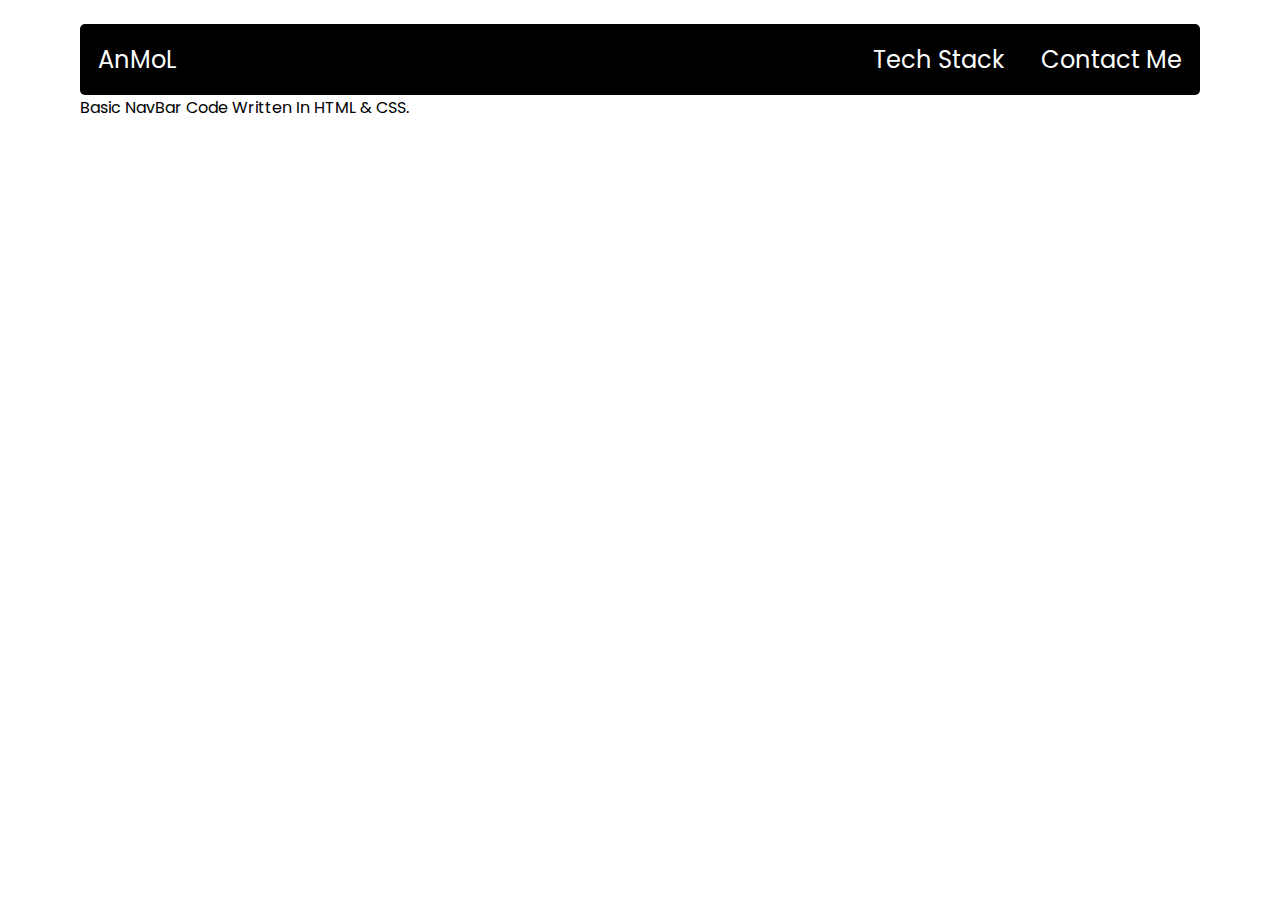
<file: Curved-Navbar/index.html>
<!DOCTYPE html>
<html lang="en">
<head>
    <meta charset="UTF-8">
    <meta http-equiv="X-UA-Compatible" content="IE=edge">
    <meta name="viewport" content="width=device-width, initial-scale=1.0">
    <title>NavBar</title>
    <link rel="preconnect" href="https://fonts.googleapis.com">
    <link rel="preconnect" href="https://fonts.gstatic.com" crossorigin>
    <link href="https://fonts.googleapis.com/css2?family=Poppins:wght@300;400&display=swap" rel="stylesheet">
    <link rel="stylesheet" href="../Curved-Navbar/main.css">
</head>
<body>
    <div class="topnav">
        <a href="#">Contact Me</a>
        <a href="#">Tech Stack</a>
        <a class="left" href="#">AnMoL</a>
    </div>
    <header>
        Basic NavBar Code Written In HTML & CSS.
    </header>
</body>
</html>
</file>
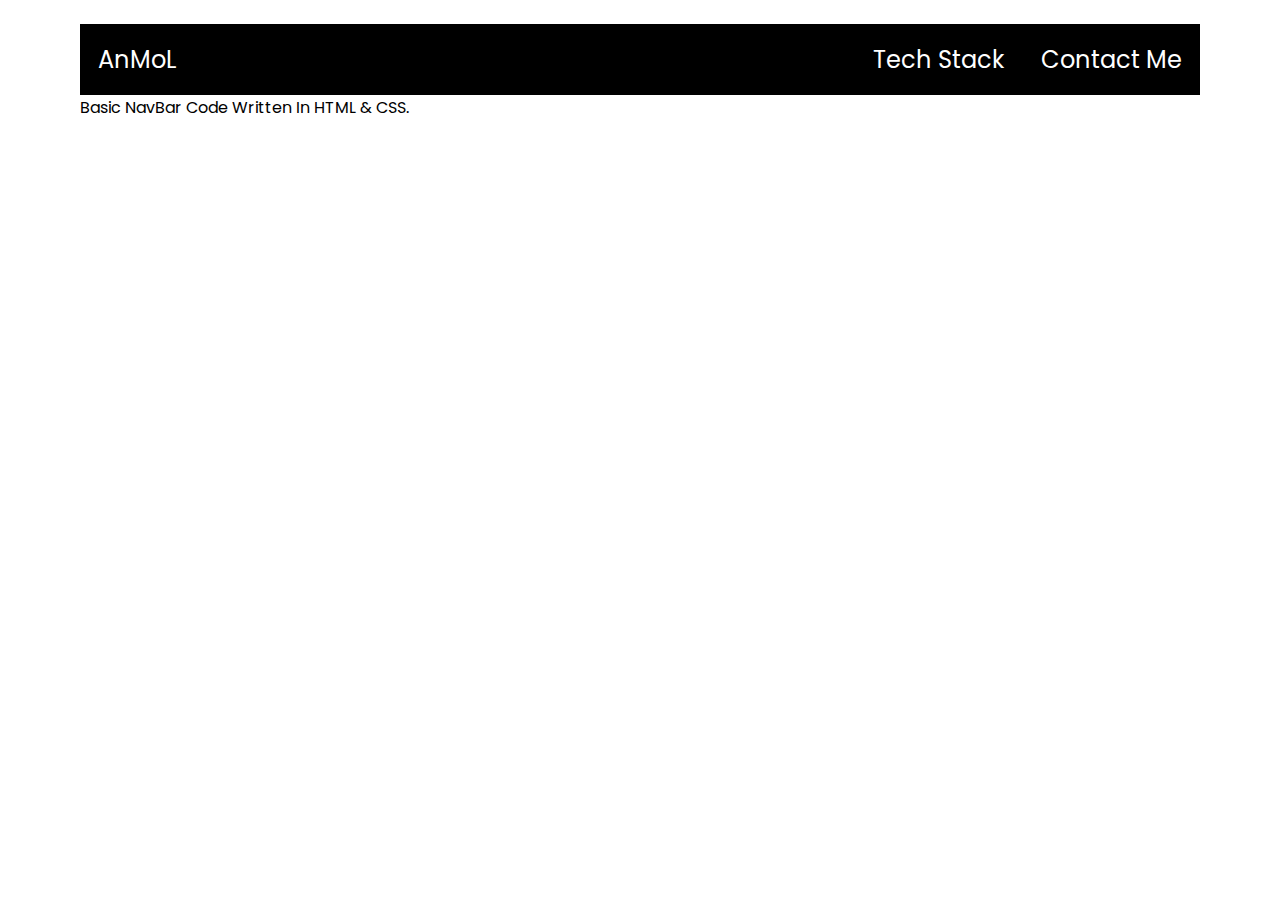
<file: Normal-NavBar/index.html>
<!DOCTYPE html>
<html lang="en">
<head>
    <meta charset="UTF-8">
    <meta http-equiv="X-UA-Compatible" content="IE=edge">
    <meta name="viewport" content="width=device-width, initial-scale=1.0">
    <title>NavBar</title>
    <link rel="preconnect" href="https://fonts.googleapis.com">
    <link rel="preconnect" href="https://fonts.gstatic.com" crossorigin>
    <link href="https://fonts.googleapis.com/css2?family=Poppins:wght@300;400&display=swap" rel="stylesheet">
    <link rel="stylesheet" href="../Normal-NavBar/main.css">
</head>
<body>
    <div class="topnav">
        <a href="#">Contact Me</a>
        <a href="#">Tech Stack</a>
        <a class="left" href="#">AnMoL</a>
    </div>
    <header>
        Basic NavBar Code Written In HTML & CSS.
    </header>
</body>
</html>
</file>
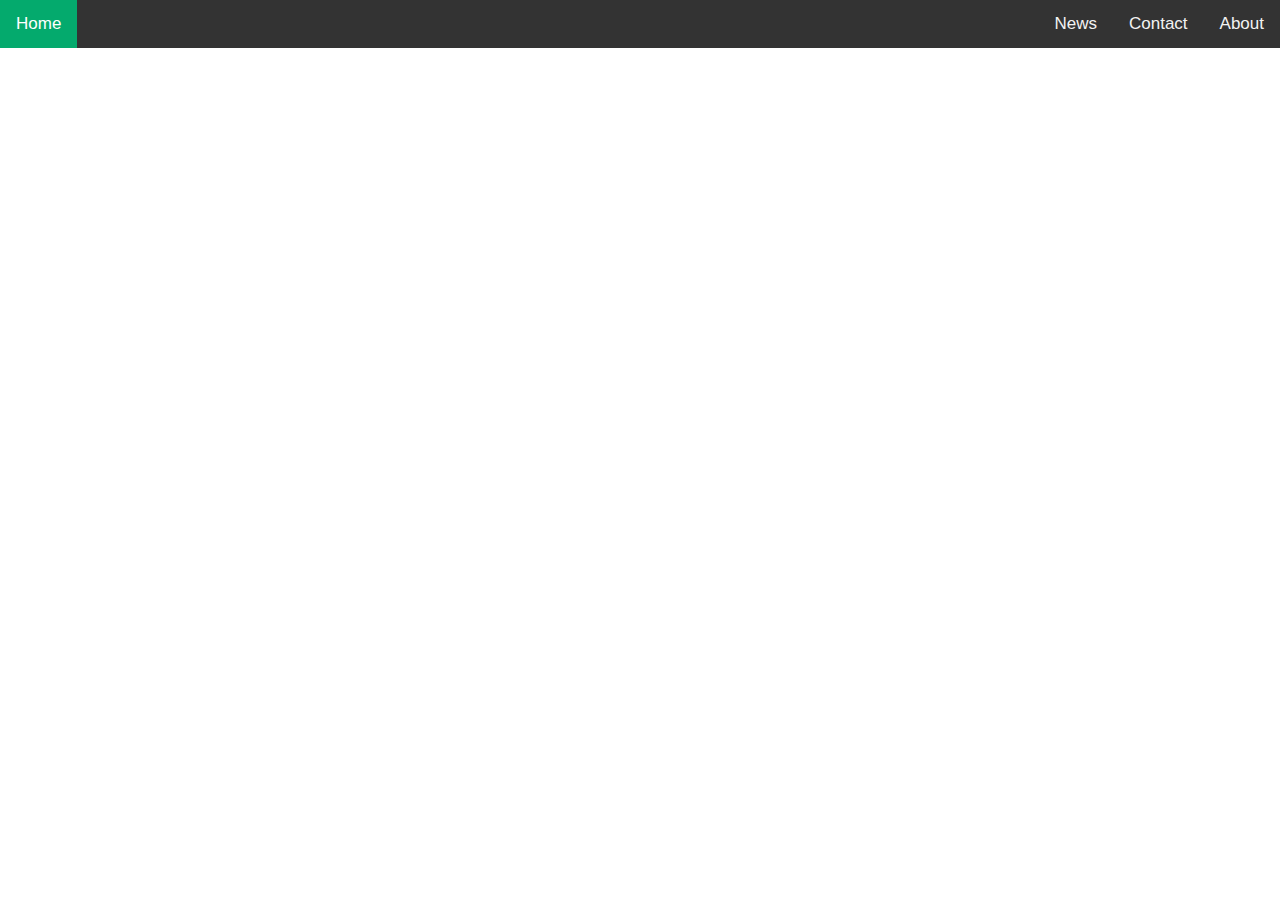
<file: Responsive-Navbar/index.html>
<!DOCTYPE html>
<html lang="en">

<head>
    <meta charset="UTF-8">
    <meta http-equiv="X-UA-Compatible" content="IE=edge">
    <meta name="viewport" content="width=device-width, initial-scale=1.0">
    <title>Responsive TopNav</title>
    <link rel="stylesheet" href="https://cdnjs.cloudflare.com/ajax/libs/font-awesome/4.7.0/css/font-awesome.min.css">
    <link rel="stylesheet" href="../Responsive-Navbar/main.css">
</head>

<body>
    <div class="topnav" id="myTopNav">
        <a href="#home" class="active">Home</a>
        <a href="#about">About</a>
        <a href="#contact">Contact</a>
        <a href="#news">News</a>
        <a href="javascript:void(0);" class="icon" onclick="myFunction()">
            <i class="fa fa-bars"></i>
        </a>
    </div>

    <script src="../Responsive-Navbar/index.js"></script>
</body>

</html>
</file>
<file: Curved-Navbar/main.css>
body {
    margin: 1.5em;
    font-family: 'Poppins', sans-serif;
}

a {
    text-decoration: none;
    font-size: 1.3rem;
}

.topnav {
    background-color: black;
    border-radius: 5px;
    overflow: hidden;
}

.topnav a.left {
    float: left;
    color: white;
    text-align: center;
    padding: 1vh;
    text-decoration: none;
    font-size: 1rem;
}

.topnav a {
    float: right;
    color: white;
    text-align: center;
    padding: 1vh;
    text-decoration: none;
    font-size: 1rem;
}

.topnav a:hover {
    background-color: yellow;
    color: black;
}

@media only screen and (min-width: 680px) {
    body {
        margin: 1.5em 5em;
        font-family: 'Poppins', sans-serif;
    }
}

@media only screen and (min-width: 920px) {
    a {
        text-decoration: none;
        font-size: 1.5rem;
    }

    .topnav {
        background-color: black;
        border-radius: 5px;
        overflow: hidden;
    }

    .topnav a.left {
        float: left;
        color: white;
        text-align: center;
        padding: 2vh;
        text-decoration: none;
        font-size: 1.5rem;
    }

    .topnav a {
        float: right;
        color: white;
        text-align: center;
        padding: 2vh;
        text-decoration: none;
        font-size: 1.5rem;
    }


    .topnav a:hover {
        background-color: yellow;
        color: black;
    }
}

@media only screen and (min-width: 1200px) {
    .wrapper {
        width: 1200px;
        margin: 0 auto;
    }
}
</file>
<file: Normal-NavBar/main.css>
body {
    margin: 1.5em;
    font-family: 'Poppins', sans-serif;
}

a {
    text-decoration: none;
    font-size: 1.3rem;
}

.topnav {
    background-color: black;
    overflow: hidden;
}

.topnav a.left {
    float: left;
    color: white;
    text-align: center;
    padding: 1vh;
    text-decoration: none;
    font-size: 1rem;
}

.topnav a {
    float: right;
    color: white;
    text-align: center;
    padding: 1vh;
    text-decoration: none;
    font-size: 1rem;
}

.topnav a:hover {
    background-color: yellow;
    color: black;
}

@media only screen and (min-width: 680px) {
    body {
        margin: 1.5em 5em;
        font-family: 'Poppins', sans-serif;
    }
}

@media only screen and (min-width: 920px) {
    a {
        text-decoration: none;
        font-size: 1.5rem;
    }

    .topnav {
        background-color: black;
        overflow: hidden;
    }

    .topnav a.left {
        float: left;
        color: white;
        text-align: center;
        padding: 2vh;
        text-decoration: none;
        font-size: 1.5rem;
    }

    .topnav a {
        float: right;
        color: white;
        text-align: center;
        padding: 2vh;
        text-decoration: none;
        font-size: 1.5rem;
    }


    .topnav a:hover {
        background-color: yellow;
        color: black;
    }
}

@media only screen and (min-width: 1200px) {
    .wrapper {
        width: 1200px;
        margin: 0 auto;
    }
}
</file>
<file: Responsive-Navbar/main.css>
body {
    margin: 0;
    font-family: Arial, Helvetica, sans-serif;
  }
  
  .topnav {
    overflow: hidden;
    background-color: #333;
  }
  
  .topnav a {
    float: right;
    display: block;
    color: #f2f2f2;
    text-align: center;
    padding: 14px 16px;
    text-decoration: none;
    font-size: 17px;
  }
  
  .topnav a:hover {
    background-color: #ddd;
    color: black;
  }
  
  .topnav a.active {
    float: left;
    background-color: #04AA6D;
    color: white;
  }
  
  .topnav .icon {
    display: none;
  }
  
  @media screen and (max-width: 600px) {
    .topnav a:not(:first-child) {display: none;}
    .topnav a.icon {
      float: right;
      display: block;
    }
  }
  
  @media screen and (max-width: 600px) {
    .topnav.responsive {position: relative;}
    .topnav.responsive .icon {
      position: absolute;
      right: 0;
      top: 0;
    }
    .topnav.responsive a {
      float: none;
      display: block;
      text-align: left;
    }
  }
</file>
